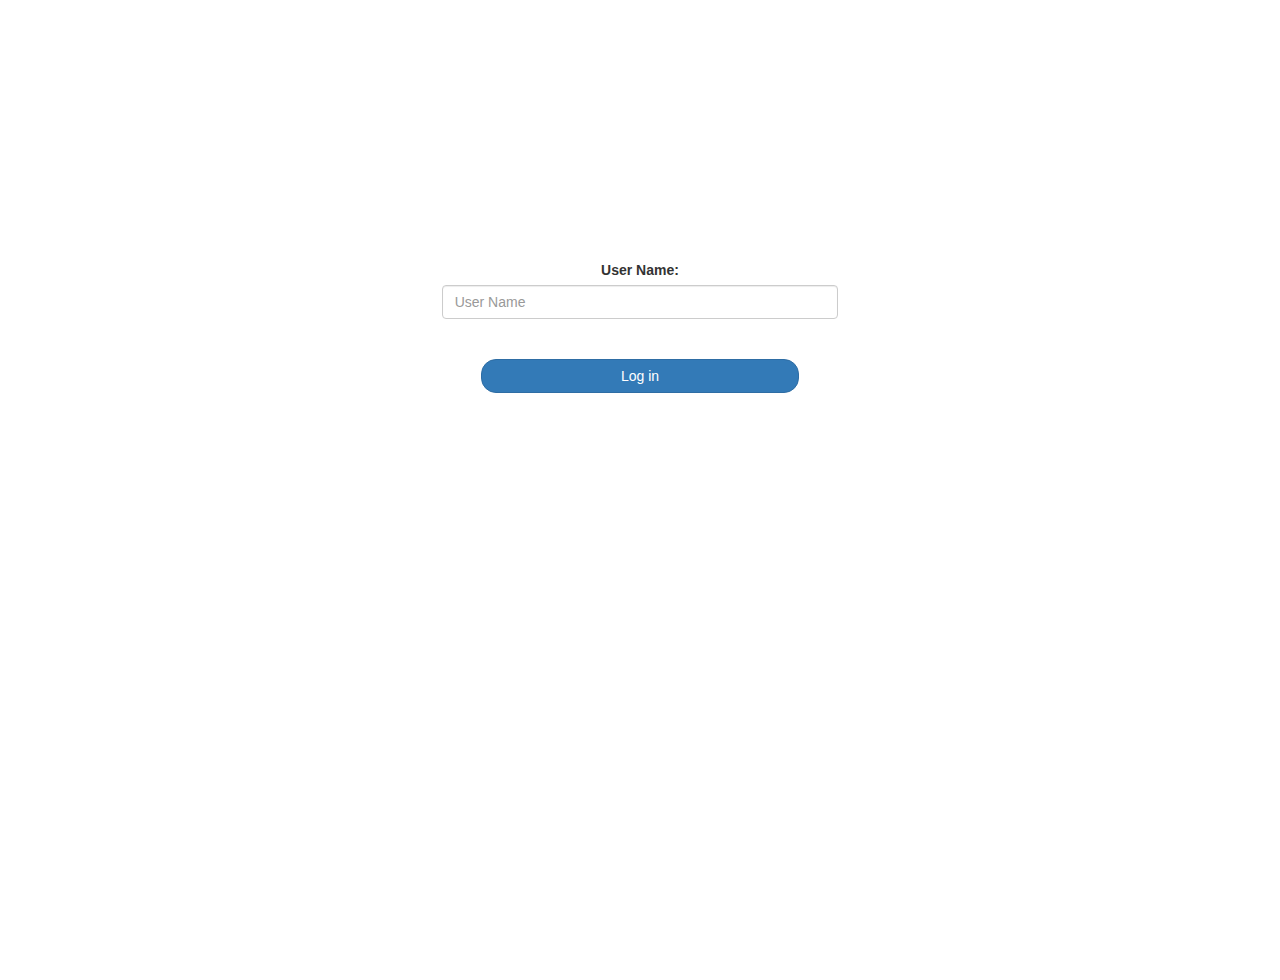
<file: index.html>
<!DOCTYPE html>
<html>
<head>
	<title>Kwitter</title>
<link href="https://fonts.googleapis.com/css?family=Yeon+Sung&display=swap" rel="stylesheet"><meta name="viewport" content="width=device-width, initial-scale=1">

<link rel="stylesheet" href="https://maxcdn.bootstrapcdn.com/bootstrap/3.4.0/css/bootstrap.min.css">
<script src="https://ajax.googleapis.com/ajax/libs/jquery/3.4.1/jquery.min.js"></script>
<script src="https://maxcdn.bootstrapcdn.com/bootstrap/3.4.0/js/bootstrap.min.js"></script>

<link rel="stylesheet" type="text/css" href="style.css">
<script src="kwitter.js"></script>
</head>
<body>
<center>
	<h1 class="header">twitter </h1><sup></sup>
	<br>
	<br>
	<br>
    <br>
	<br>
	<br>
	<div class="col-lg-4 col-md-6 col-sm-6 col-xs-11 login_div">
		  <label >User Name:</label>
           <input type="text" id="User_Name" class="form-control" placeholder="User Name">
		<br>
		<br>
		<button id="login_button" class="btn btn-primary" onclick="addUser();">Log in</button>
		</div>
</center>
</body>
</html>
</file>
<file: style.css>
html, body
{
  height: 100%;
  margin: 0;
}

body
{
background-image: url("https://freellustrustrations.s3.us-east-2.amazonaws.com/free-images/thumbimg_25361957thumbejpg.jpg");
background-size: cover; 
}

.header
{
	color: white;font-family: 'Yeon Sung';font-size: 45px;letter-spacing: 10px;margin-top: 80px;
}
.header img
{
	width: 80px;margin-left: -15px;
}

.login_div
{
	background: rgba(255,255,255,0.8);float: none;border-radius: 15px;
}

.logo
{
	width: 80px;margin-top: 30px;border-radius: 40px;
}

#login_button
{
	width: 80%;border-radius: 15px;
}

.room_name
{
	cursor: pointer;
	font-size: 20px;
}


#logout
{
	font-size: 20px; float: right;
}


#output
{
	padding: 10px; width:80%;background: rgba(255,255,255,0.8);border-radius: 15px;
}

.input_div_room_page
{
	width: 80%;
}

.input_div label
{
	color: white;font-size: 20px;
}


.input_div_message_page
{
	position: fixed;bottom: 0px;width: 100%;background: rgba(255,255,255,0.8);
}
.input_div_message_page label
{
	color: black;
}
.input_div_message_page #msg
{
	width: 80%;
}
.input_div_message_page button
{
	margin-top: 15px;
	width: 50%; 
}
.color_white
{
	color: white
}

.user_tick
{
	width:20px;
}
.message_h4
{
	padding-left:5px;color:grey;
}
#add
{
 color: white;
}
</file>
